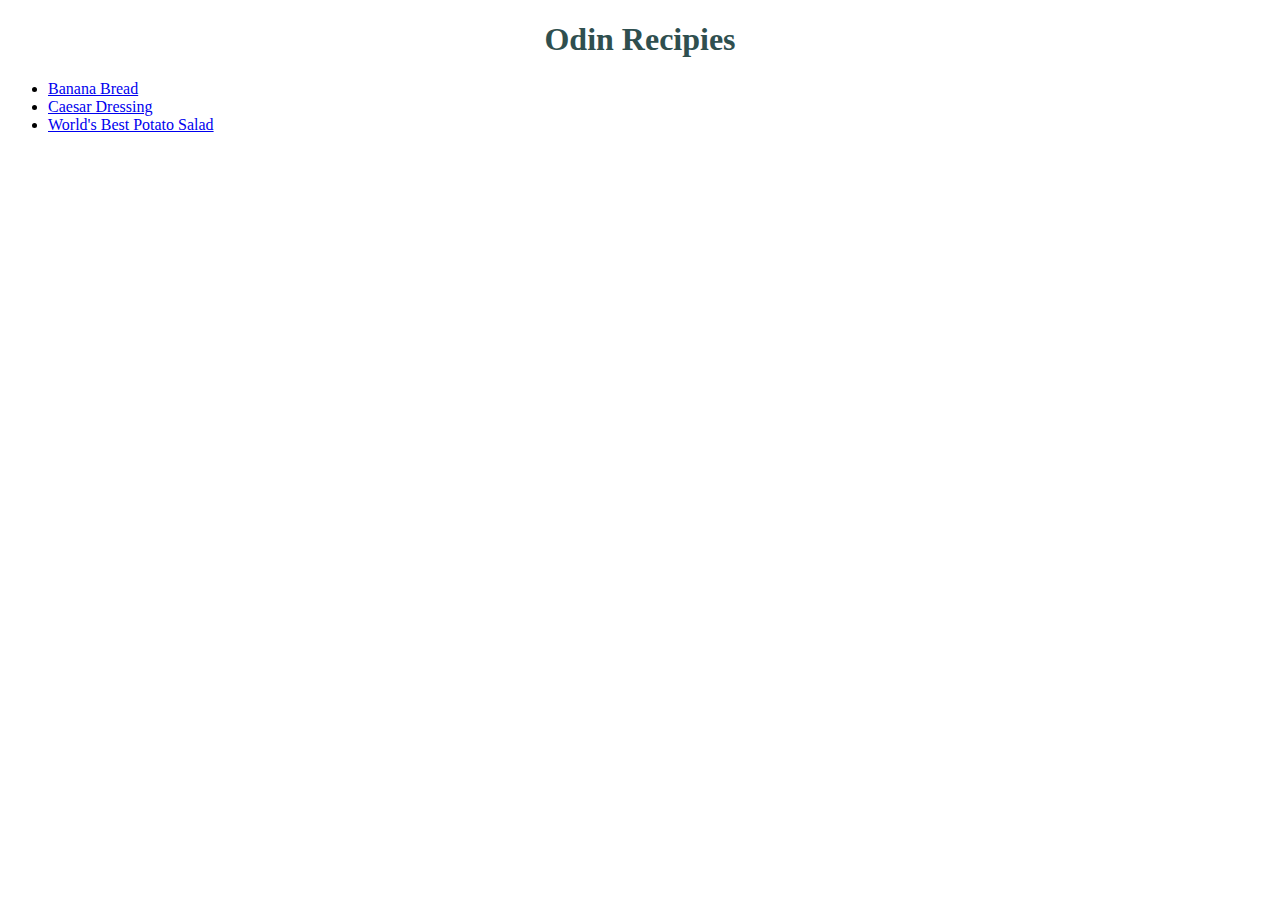
<file: index.html>
<!DOCTYPE html>
<html lang="en"> 
    <head>
        <meta charset="UTF-8">
        <link rel= "stylesheet" href="styles.css">

        <title>Kathya's Odin Recipes</title> 
    </head>
    <body class="class-for-index">
        <div class="container">
            <div class="recipes">
                <h1>Odin Recipies</h1>
                <ul>
                    <li><a href="./recipes/banana-bread.html">Banana Bread</a></li>
                    <li><a href="./recipes/caesar-dressing.html">Caesar Dressing</a></li>
                    <li><a href="./recipes/potato-salad.html">World's Best Potato Salad</a></li>
                </ul>

            </div>
        
        </div>



        
    </body>

</html>
</file>
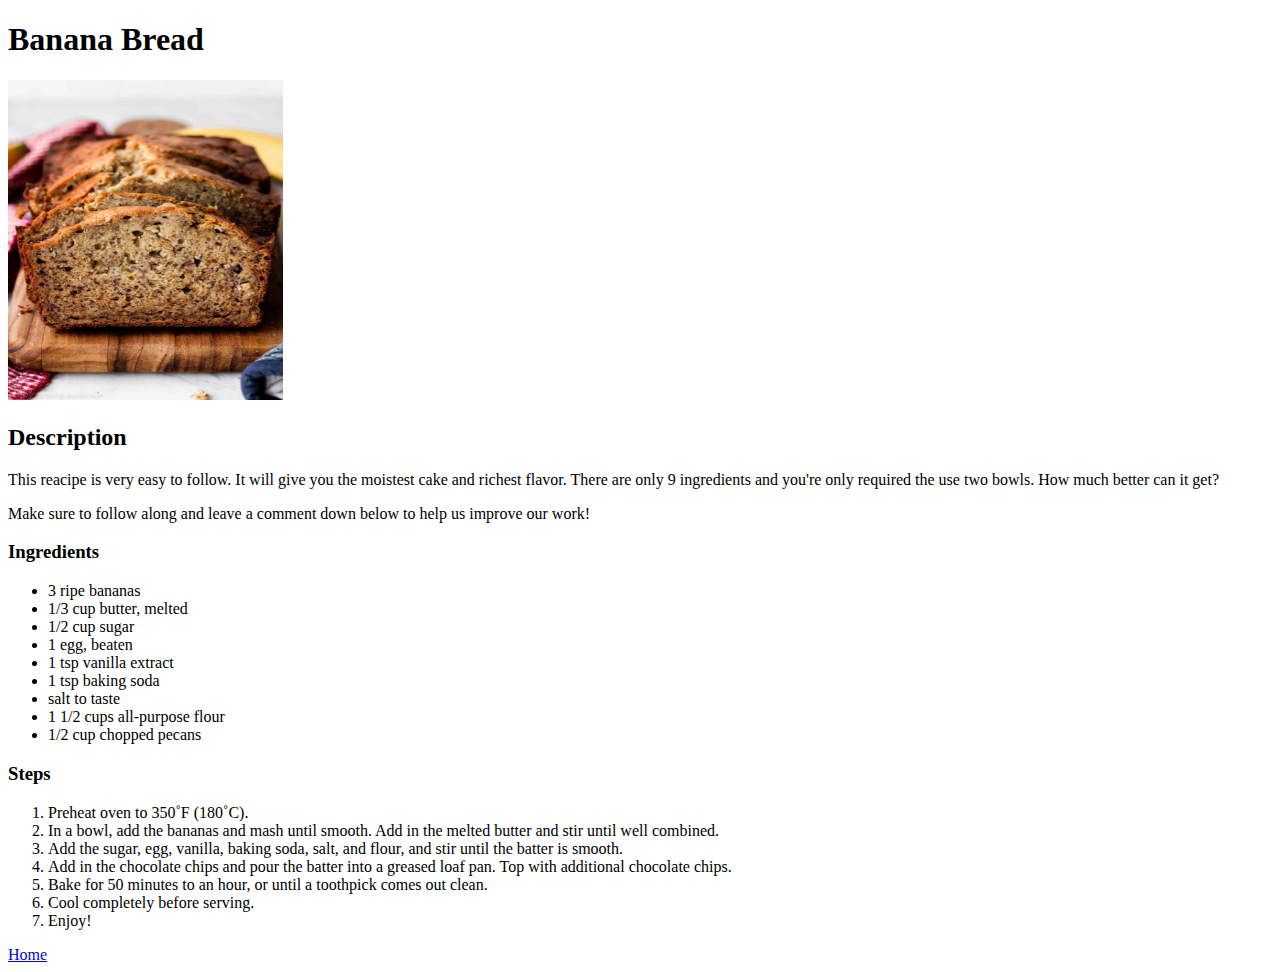
<file: recipes/banana-bread.html>
<!DOCTYPE html>
<html lang="en">
    <head>
        <meta charset="UTF-8">
    </head>
    <body>
        <h1>Banana Bread</h1>
        <img src="../images/banana-bread-pic.jpg" alt= "Image of banana bread loaf" height="320" width="275">
        <h2>Description</h2>
        <p>
            This reacipe is very easy to follow. It will give you the moistest cake and
            richest flavor. There are only 9 ingredients and you're only required the use two bowls. 
            How much better can it get?
        </p>
        <p>
            Make sure to follow along and leave a comment down below to help us improve our work!
        </p>
        <h3>Ingredients</h3>
        <ul>
            <li>3 ripe bananas</li>
            <li>1/3 cup butter, melted</li>
            <li>1/2 cup sugar</li>
            <li>1 egg, beaten</li>
            <li>1 tsp vanilla extract</li>
            <li>1 tsp baking soda</li>
            <li>salt to taste</li>
            <li>1 1/2 cups all-purpose flour</li>
            <li>1/2 cup chopped pecans</li>
        </ul>

        <h3>Steps</h3>
        <ol>
            <li>Preheat oven to 350˚F (180˚C).</li>
            <li>In a bowl, add the bananas and mash until smooth. 
                Add in the melted butter and stir until well combined.</li>
            <li>Add the sugar, egg, vanilla, baking soda, 
                salt, and flour, and stir until the batter is smooth.</li>
            <li>Add in the chocolate chips and pour the batter into a greased loaf pan. 
                Top with additional chocolate chips.</li>
            <li>Bake for 50 minutes to an hour, or until a toothpick comes out clean.</li>
            <li>Cool completely before serving.</li>
            <li>Enjoy!</li>

        </ol>





        <a href="../index.html">Home</a>
    </body>

</html>
</file>
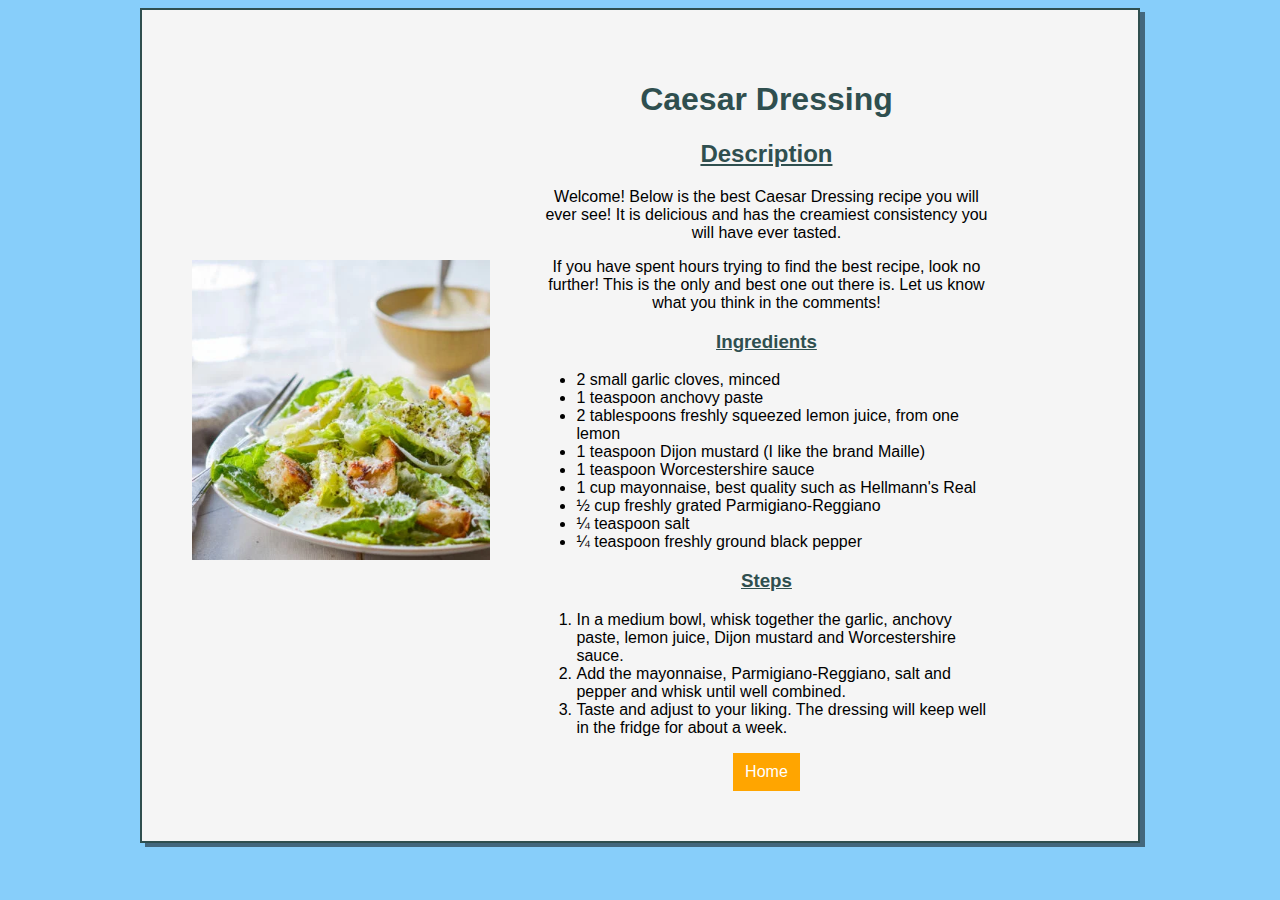
<file: recipes/caesar-dressing.html>
<!DOCTYPE html>
<html lang="en">
    <head>
        <meta charset="UTF-8">
        <link rel= "stylesheet" href="../styles.css">

        <title>Caesar Dressing Recipe</title>
    </head>
    <body class="class-for-caesar">
        <div class="container">
            <div class="recipe-card feature">
                <img src="../images/caesar-dressing-pic.jpg" alt="Image of caesar salad with bowl of caesar
                dressing behind it" height="300" width="300">
                <div class="recipe-content">
                    <h1>Caesar Dressing</h1>
                    <h2>Description</h2>
                    <p>
                        Welcome! Below is the best Caesar Dressing recipe you will ever see! It is delicious
                        and has the creamiest consistency you will have ever tasted.
                    </p>
                    <p>
                        If you have spent hours trying to find the best recipe, look no further!
                        This is the only and best one out there is. Let us know what you think in the
                        comments!
                    </p>
                    <h3>Ingredients</h3>
                    <ul>
                        <li>2 small garlic cloves, minced</li>
                        <li>1 teaspoon anchovy paste</li>
                        <li>2 tablespoons freshly squeezed lemon juice, from one lemon</li>
                        <li>1 teaspoon Dijon mustard (I like the brand Maille)</li>
                        <li>1 teaspoon Worcestershire sauce</li>
                        <li>1 cup mayonnaise, best quality such as Hellmann's Real</li>
                        <li>½ cup freshly grated Parmigiano-Reggiano</li>
                        <li>¼ teaspoon salt</li>
                        <li>¼ teaspoon freshly ground black pepper</li>
                    </ul>
            
                <h3>Steps</h3>
                    <ol>
                        <li>In a medium bowl, whisk together the garlic, anchovy paste, 
                            lemon juice, Dijon mustard and Worcestershire sauce.</li>
                        <li>Add the mayonnaise, Parmigiano-Reggiano, salt and pepper and 
                            whisk until well combined.</li>
                        <li>Taste and adjust to your liking. 
                            The dressing will keep well in the fridge for about a week.</li>
                    </ol>
                    <a href="../index.html">Home</a>

                </div>

            </div>
        </div>
    </body>
</html>
</file>
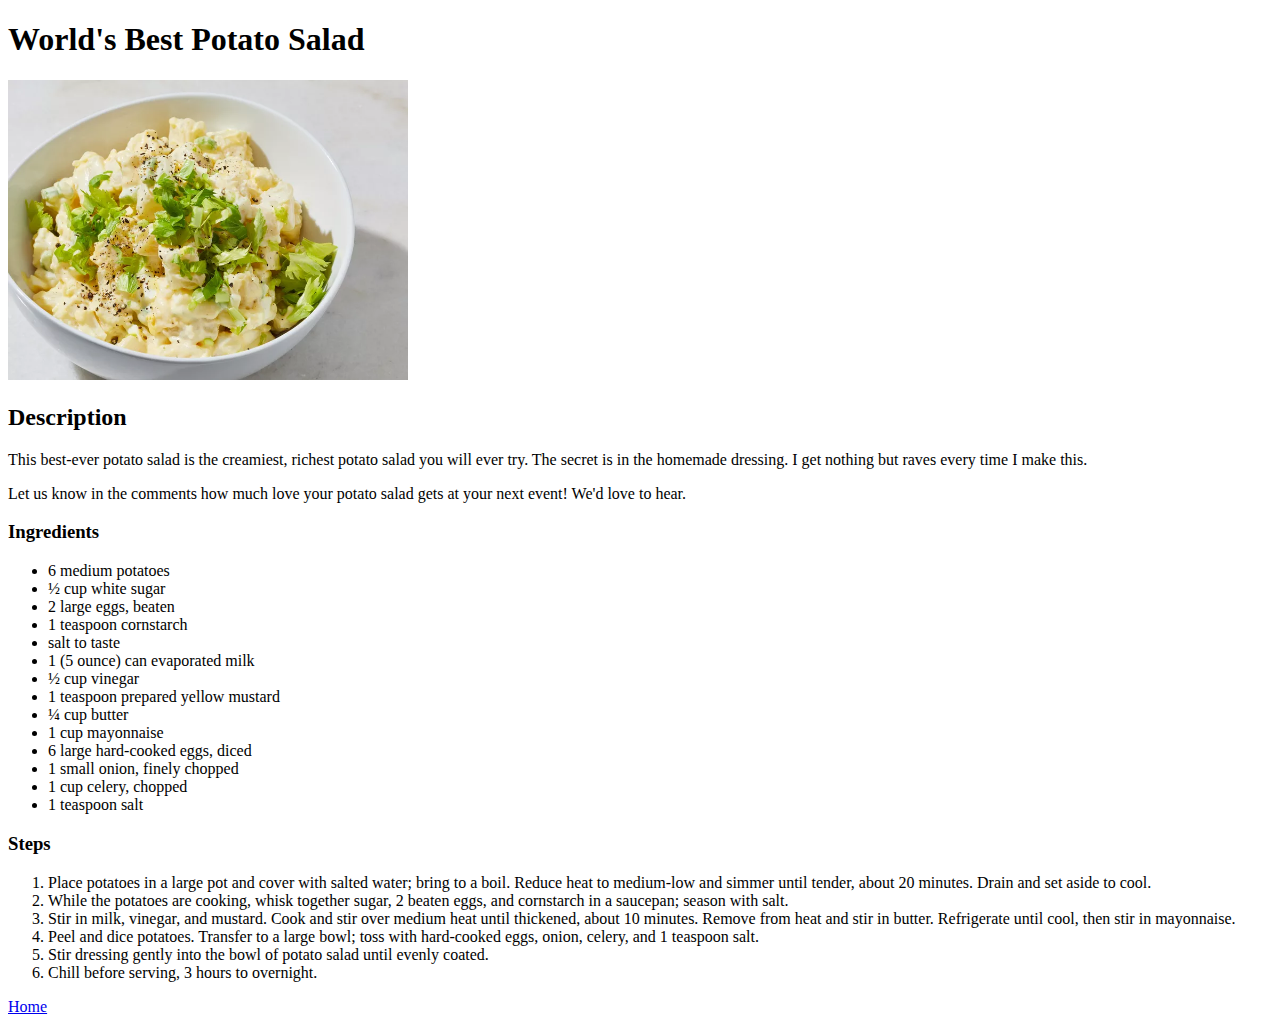
<file: recipes/potato-salad.html>
<!DOCTYPE html>
<html lang="en">
    <head>
        <meta charset="UTF-8">
        <title>World's Best Potato salad</title>
    </head>
    <body>
        <h1>World's Best Potato Salad</h1>
        <img src="../images/potato-salad-pic.jpg" alt="Image of bowl of potato salad topped with cracked
        pepper and a parlsey garnish" height="300" width="400">
        <h2>Description</h2>
        <p>This best-ever potato salad is the creamiest, richest potato salad you will ever try. 
            The secret is in the homemade dressing. 
            I get nothing but raves every time I make this.</p>
        <p>Let us know in the comments how much love your potato salad gets
            at your next event! We'd love to hear.
        </p>
        <h3>Ingredients</h3>
        <ul>
            <li>6 medium potatoes</li>
            <li>½ cup white sugar </li>
            <li>2 large eggs, beaten</li>
            <li>1 teaspoon cornstarch</li>
            <li>salt to taste</li>
            <li>1 (5 ounce) can evaporated milk</li>
            <li>½ cup vinegar</li>
            <li>1 teaspoon prepared yellow mustard</li>
            <li>¼ cup butter</li>
            <li>1 cup mayonnaise</li>
            <li>6 large hard-cooked eggs, diced</li>
            <li>1 small onion, finely chopped</li>
            <li>1 cup celery, chopped</li>
            <li>1 teaspoon salt</li>
        </ul>
        <h3>Steps</h3>
        <ol>
            <li>Place potatoes in a large pot and cover with salted water; bring to a boil. 
                Reduce heat to medium-low and simmer until tender, about 20 minutes. 
                Drain and set aside to cool.</li>
            <li>While the potatoes are cooking, whisk together sugar, 2 beaten eggs, 
                and cornstarch in a saucepan; season with salt.
            </li>
            <li>Stir in milk, vinegar, and mustard. 
                Cook and stir over medium heat until thickened, about 10 minutes. 
                Remove from heat and stir in butter. 
                Refrigerate until cool, then stir in mayonnaise.</li>
            <li>Peel and dice potatoes. 
                Transfer to a large bowl; toss with hard-cooked eggs, onion, celery, and 1 teaspoon salt.</li>
            <li>Stir dressing gently into the bowl of potato salad until evenly coated.</li>
            <li>Chill before serving, 3 hours to overnight.</li>
        </ol>
        <a href="../index.html">Home</a>

    </body>
</html>
</file>
<file: styles.css>
*,
*::before, 
*::after {
    box-sizing: border-box;
}

.class-for-caesar {
    font-family: Arial, Helvetica, sans-serif;
    background-color: lightskyblue;
}

.recipe-card {
    border: 2px solid darkslategrey;
    background-color: whitesmoke;
    width: 1000px;
    padding: 50px;
    box-shadow: 5px 4px rgba(0, 0, 0, .5);
    margin: auto;
}

h1 {
    color: darkslategrey;
    text-align: center;
}

h2, h3 {
    color: darkslategrey;
    text-align: center;
    text-decoration: underline;
}

img {
    display: inline-block;
    width: 300px;
    vertical-align: top;
    padding-right: 2px;
    margin-top: 200px;
}
p {
    text-align: center;
}
.recipe-content {
    display: inline-block;
    width: 500px;
    padding-left: 40px;
}

.recipe-card a {
    background-color: orange;
    color: #fff;
    text-decoration: none; /*removes blue undeline*/
    padding: 10px 12px;
    /* display: block; thisss
    max-width: 70px; thisss  to center the link on the line*/
    display: table; /* or thissss to center the link on the line*/
    margin: auto;
}
</file>
